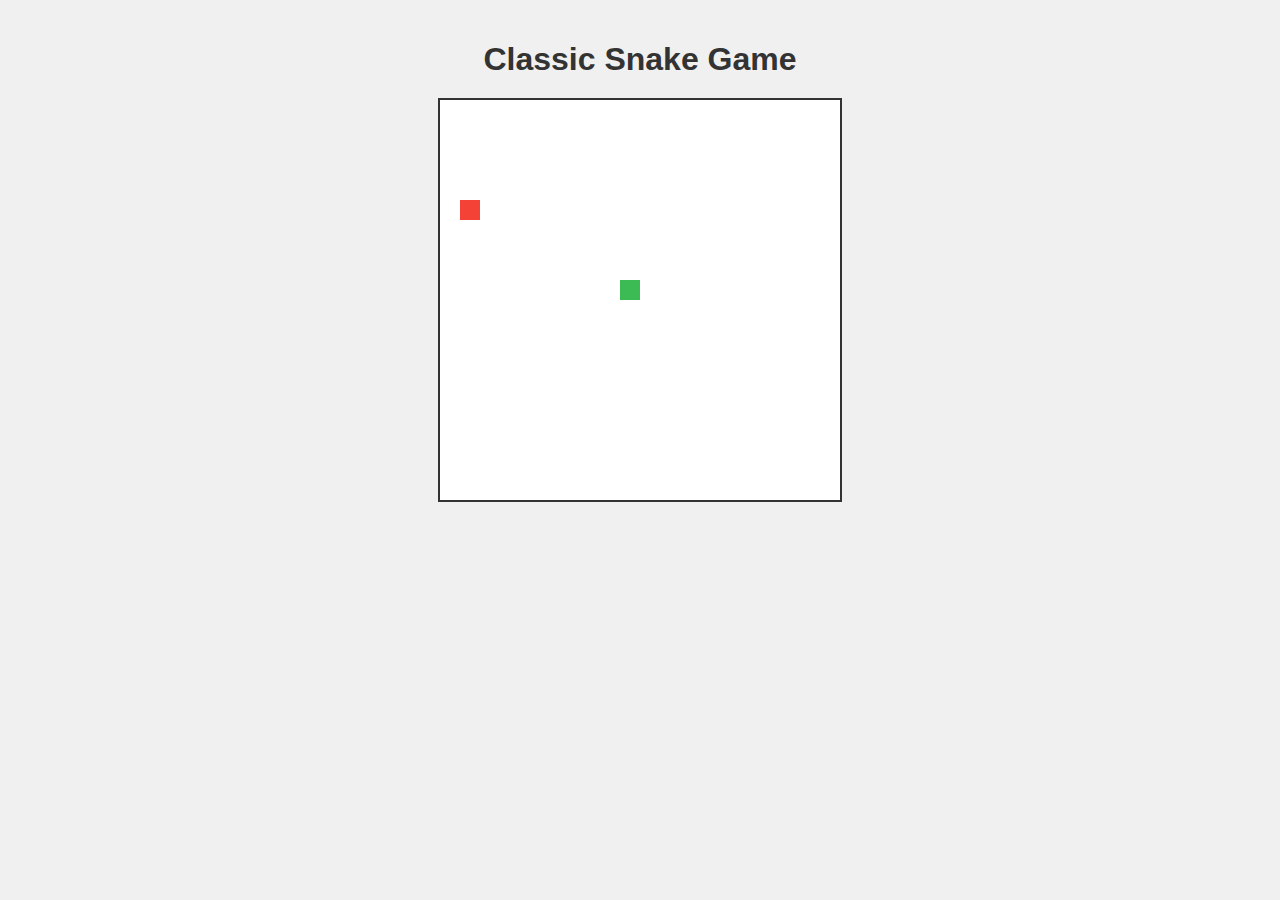
<file: snake/snake.html>
<!DOCTYPE html>
<html lang="en">
<head>
  <meta charset="UTF-8">
  <title>Snake Game</title>
  <link rel="stylesheet" href="snake.css">
</head>
<body>
  <h1>Classic Snake Game</h1>
  <canvas id="gameCanvas" width="400" height="400"></canvas>

  <script src="snake.js"></script>
</body>
</html>
</file>
<file: snake/snake.css>
body {
  font-family: Arial, sans-serif;
  background-color: #f0f0f0;
  text-align: center;
  margin: 0;
  padding: 20px;
}

h1 {
  color: #333;
  margin-bottom: 20px;
}

canvas {
  border: 2px solid #333;
  background-color: #fff;
}
</file>
